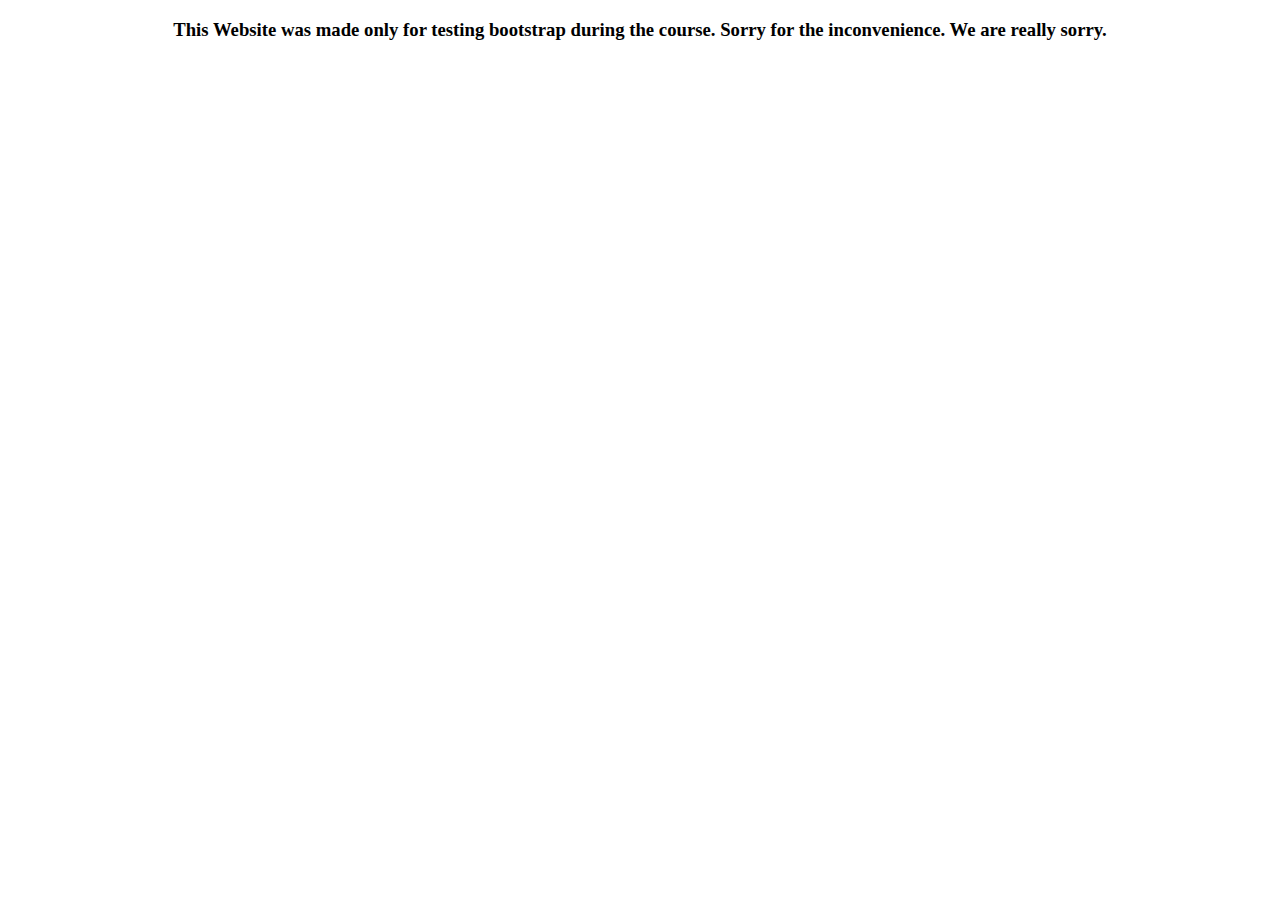
<file: apology.html>
<!DOCTYPE html>
<html lang="en" dir="ltr">
  <head>
    <meta charset="utf-8">
    <title>Sorry For the inconvenience</title>
    <link rel="stylesheet" href="css/styles2.css">
  </head>
  <body>
    <h3>This Website was made only for testing bootstrap during the course. Sorry for the inconvenience.  We are really sorry.</h1>
  </body>
</html>
</file>
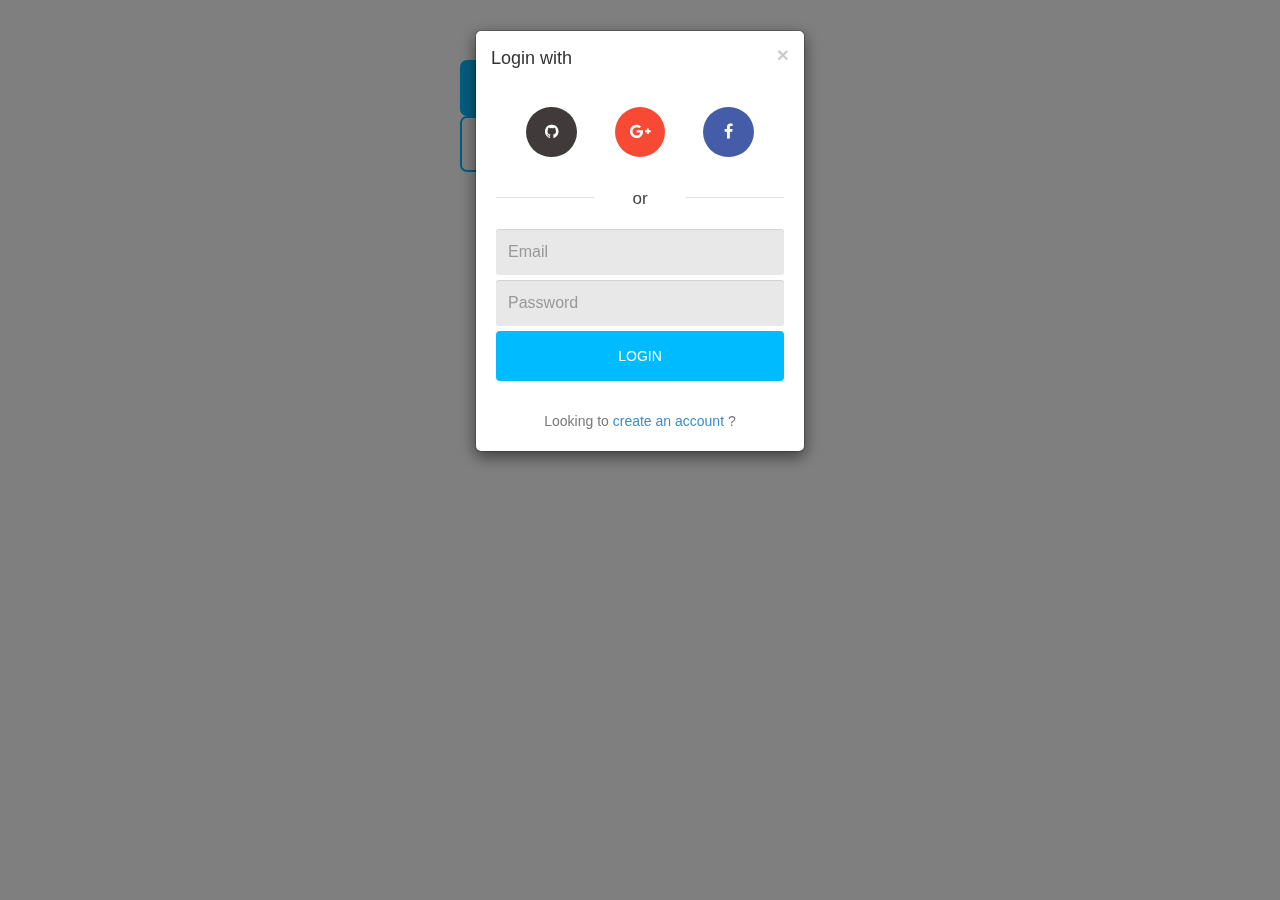
<file: login.html>
<!doctype html>
<html lang="en">
<head>
    <title>Login Here!</title>

	<meta charset="utf-8" />
	<meta http-equiv="X-UA-Compatible" content="IE=edge,chrome=1" />


	<style>body{padding-top: 60px;}</style>

    <link href="assets/css/bootstrap.css" rel="stylesheet" />

	<link href="assets/css/login-register.css" rel="stylesheet" />
	<link rel="stylesheet" href="http://netdna.bootstrapcdn.com/font-awesome/4.0.3/css/font-awesome.css">

	<script src="assets/js/jquery-1.10.2.js" type="text/javascript"></script>
	<script src="assets/js/bootstrap.js" type="text/javascript"></script>
	<script src="assets/js/login-register.js" type="text/javascript"></script>

</head>
<body>
    <div class="container">
        <div class="row">
            <div class="col-sm-4"></div>
            <div class="col-sm-4">
                 <a class="btn big-login" data-toggle="modal" href="javascript:void(0)" onclick="openLoginModal();">Log in</a>
                 <a class="btn big-register" data-toggle="modal" href="javascript:void(0)" onclick="openRegisterModal();">Register</a></div>
            <div class="col-sm-4"></div>
        </div>


		 <div class="modal fade login" id="loginModal">
		      <div class="modal-dialog login animated">
    		      <div class="modal-content">
    		         <div class="modal-header">
                        <button type="button" class="close" data-dismiss="modal" aria-hidden="true">&times;</button>
                        <h4 class="modal-title">Login with</h4>
                    </div>
                    <div class="modal-body">
                        <div class="box">
                             <div class="content">
                                <div class="social">
                                    <a class="circle github" href="#">
                                        <i class="fa fa-github fa-fw"></i>
                                    </a>
                                    <a id="google_login" class="circle google" href="#">
                                        <i class="fa fa-google-plus fa-fw"></i>
                                    </a>
                                    <a id="facebook_login" class="circle facebook" href="#">
                                        <i class="fa fa-facebook fa-fw"></i>
                                    </a>
                                </div>
                                <div class="division">
                                    <div class="line l"></div>
                                      <span>or</span>
                                    <div class="line r"></div>
                                </div>
                                <div class="error"></div>
                                <div class="form loginBox">
                                    <form method="" action="" accept-charset="UTF-8">
                                    <input id="email" class="form-control" type="text" placeholder="Email" name="email">
                                    <input id="password" class="form-control" type="password" placeholder="Password" name="password">
                                    <input class="btn btn-default btn-login" type="button" value="Login" onclick="loginAjax()">
                                    </form>
                                </div>
                             </div>
                        </div>
                        <div class="box">
                            <div class="content registerBox" style="display:none;">
                             <div class="form">
                                <form method="" html="{:multipart=>true}" data-remote="true" action="" accept-charset="UTF-8">
                                <input id="email" class="form-control" type="text" placeholder="Email" name="email">
                                <input id="password" class="form-control" type="password" placeholder="Password" name="password">
                                <input id="password_confirmation" class="form-control" type="password" placeholder="Repeat Password" name="password_confirmation">
                                <input class="btn btn-default btn-register" type="button" value="Create account" name="commit">
                                </form>
                                </div>
                            </div>
                        </div>
                    </div>
                    <div class="modal-footer">
                        <div class="forgot login-footer">
                            <span>Looking to
                                 <a href="javascript: showRegisterForm();">create an account</a>
                            ?</span>
                        </div>
                        <div class="forgot register-footer" style="display:none">
                             <span>Already have an account?</span>
                             <a href="javascript: showLoginForm();">Login</a>
                        </div>
                    </div>
    		      </div>
		      </div>
		  </div>
    </div>
<script type="text/javascript">
    $(document).ready(function(){
        openLoginModal();
    });
</script>


</body>
</html>
</file>
<file: css/styles2.css>
h3 {
  text-align: center;
}
</file>
<file: assets/css/login-register.css>
/*
 *
 * login-register modal
 * Autor: Creative Tim
 * Web-autor: creative.tim
 * Web script: http://creative-tim.com
 * 
 */
 
/*  Shake animation  */

@charset "UTF-8";

.animated {
  -webkit-animation-duration: 1s;
	   -moz-animation-duration: 1s;
	     -o-animation-duration: 1s;
	        animation-duration: 1s;
	-webkit-animation-fill-mode: both;
	   -moz-animation-fill-mode: both;
	     -o-animation-fill-mode: both;
	        animation-fill-mode: both;
}

.animated.hinges {
	-webkit-animation-duration: 2s;
	   -moz-animation-duration: 2s;
	     -o-animation-duration: 2s;
	        animation-duration: 2s;
}

.animated.slow {
	-webkit-animation-duration: 3s;
	   -moz-animation-duration: 3s;
	     -o-animation-duration: 3s;
	        animation-duration: 3s;
}

.animated.snail {
	-webkit-animation-duration: 4s;
	   -moz-animation-duration: 4s;
	     -o-animation-duration: 4s;
	        animation-duration: 4s;
}

@-webkit-keyframes shake {
	0%, 100% {-webkit-transform: translateX(0);}
	10%, 30%, 50%, 70%, 90% {-webkit-transform: translateX(-10px);}
	20%, 40%, 60%, 80% {-webkit-transform: translateX(10px);}
}

@-moz-keyframes shake {
	0%, 100% {-moz-transform: translateX(0);}
	10%, 30%, 50%, 70%, 90% {-moz-transform: translateX(-10px);}
	20%, 40%, 60%, 80% {-moz-transform: translateX(10px);}
}

@-o-keyframes shake {
	0%, 100% {-o-transform: translateX(0);}
	10%, 30%, 50%, 70%, 90% {-o-transform: translateX(-10px);}
	20%, 40%, 60%, 80% {-o-transform: translateX(10px);}
}

@keyframes shake {
	0%, 100% {transform: translateX(0);}
	10%, 30%, 50%, 70%, 90% {transform: translateX(-10px);}
	20%, 40%, 60%, 80% {transform: translateX(10px);}
}

.shake {
	-webkit-animation-name: shake;
	-moz-animation-name: shake;
	-o-animation-name: shake;
	animation-name: shake;
}

.login .modal-dialog{
    width: 350px;
}
.login .modal-footer{
    border-top: 0;
    margin-top: 0px;
    padding: 10px 20px 20px;
}
.login .modal-header {
    border: 0 none;
    padding: 15px 15px 15px;
/*     padding: 11px 15px; */
}
.login .modal-body{
/*     background-color: #eeeeee; */
}
.login .division {
    float: none;
    margin: 0 auto 18px;
    overflow: hidden;
    position: relative;
    text-align: center;
    width: 100%;
}
.login .division .line {
    border-top: 1px solid #DFDFDF;
    position: absolute;
    top: 10px;
    width: 34%;
}
.login .division .line.l {
    left: 0;
}
.login .division .line.r {
    right: 0;
}
.login .division span {
    color: #424242;
    font-size: 17px;
}
.login .box .social {
    float: none;
    margin: 0 auto 30px;
    text-align: center;
}

.login .social .circle{
    background-color: #EEEEEE;
    color: #FFFFFF;
    border-radius: 100px;
    display: inline-block;
    margin: 0 17px;
    padding: 15px;
}
.login .social .circle .fa{
    font-size: 16px;
}
.login .social .facebook{
    background-color: #455CA8;
    color: #FFFFFF;
}
.login .social .google{
    background-color: #F74933;
}
.login .social .github{
    background-color: #403A3A;
}
.login .facebook:hover{
    background-color: #6E83CD;
}
.login .google:hover{
    background-color: #FF7566;
}
.login .github:hover{
    background-color: #4D4D4d;;
}
.login .forgot {
    color: #797979;
    margin-left: 0;
    overflow: hidden;
    text-align: center;
    width: 100%;
}
.login .btn-login, .registerBox .btn-register{
    background-color: #00BBFF;
    border-color: #00BBFF;
    border-width: 0;
    color: #FFFFFF;
    display: block;
    margin: 0 auto;
    padding: 15px 50px;
    text-transform: uppercase;
    width: 100%;
}
.login .btn-login:hover, .registerBox .btn-register:hover{
    background-color: #00A4E4;
    color: #FFFFFF;
}
.login .form-control{
    border-radius: 3px;
    background-color: rgba(0, 0, 0, 0.09);
    box-shadow: 0 1px 0px 0px rgba(0, 0, 0, 0.09) inset;
    color: #FFFFFF;
}
.login .form-control:hover{
    background-color: rgba(0,0,0,.16);
}
.login .form-control:focus{
    box-shadow: 0 1px 0 0 rgba(0, 0, 0, 0.04) inset;
    background-color: rgba(0,0,0,0.23);
    color: #FFFFFF;
}
.login .box .form input[type="text"], .login .box .form input[type="password"] {
    border-radius: 3px;
    border: none;
    color: #333333;
    font-size: 16px;
    height: 46px;
    margin-bottom: 5px;
    padding: 13px 12px;
    width: 100%;
}


@media (max-width:400px){
    .login .modal-dialog{
        width: 100%;
    }
}

.big-login, .big-register{
    background-color: #00bbff;
    color: #FFFFFF;
    border-radius: 7px;
    border-width: 2px;
    font-size: 14px;
    font-style: normal;
    font-weight: 200;
    padding: 16px 60px;
    text-transform: uppercase;
    transition: all 0.3s ease 0s;
}
.big-login:hover{
    background-color: #00A4E4;
    color: #FFFFFF;
}
.big-register{
    background-color: rgba(0,0,0,.0);
    color: #00bbff;
    border-color: #00bbff;
}
.big-register:hover{
    border-color: #00A4E4;
    color:  #00A4E4;
}
</file>
